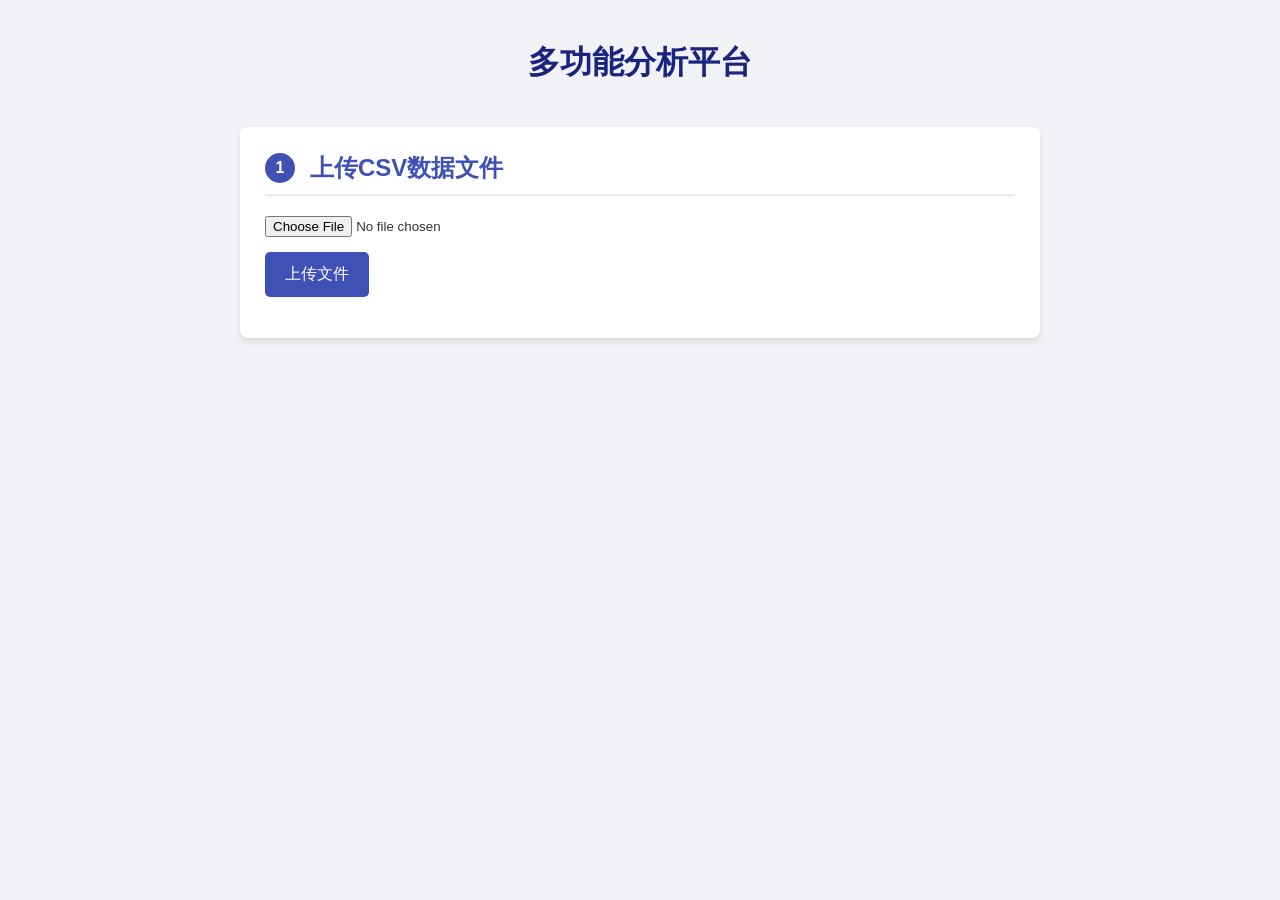
<file: frontend/index.html>
<!-- /my-analysis-app/frontend/index.html -->
<!DOCTYPE html>
<html lang="en">
<head>
    <meta charset="UTF-8">
    <meta name="viewport" content="width=device-width, initial-scale=1.0">
    <title>Multi-function Analysis Platform</title>
    <link rel="stylesheet" href="css/style.css">
</head>
<body>
    <header>
        <h1>多功能分析平台</h1>
    </header>

    <main>
        <div class="card">
            <h2><span class="step-number">1</span> 上传CSV数据文件</h2>
            <input type="file" id="fileInput" accept=".csv">
            <button id="uploadButton">上传文件</button>
            <p id="uploadStatus" class="status-text"></p>
        </div>

        <div class="card hidden" id="processingControls">
            <h2><span class="step-number">2</span> 选择并开始分析任务</h2>
            <div class="button-group">
                <!-- 对应应力分析 [6] -->
                <button class="task-button" data-task="stress">生成应力分析动画</button> 
                <!-- 对应结节检测 [4] -->
                <button class="task-button" data-task="nodule">运行结节检测动画</button>
                <!-- 对应统计分析 [4] -->
                <button class="task-button" data-task="stats">执行统计特征分析</button>
            </div>
        </div>

        <div class="card hidden" id="progressArea">
            <h2><span class="step-number">3</span> 处理进度</h2>
            <div class="progress-bar-container">
                <div class="progress-bar" id="progressBar"></div>
            </div>
            <p id="progressText" class="status-text">0%</p>
        </div>

        <div class="card hidden" id="resultArea">
            <h2><span class="step-number">4</span> 分析结果</h2>
            <div id="resultDisplay"></div>
        </div>
    </main>

    <!-- 引入Socket.IO客户端库 -->
    <script src="https://cdn.socket.io/4.5.4/socket.io.min.js"></script>
    <!-- 引入我们自己的JS逻辑 -->
    <script src="js/main.js"></script>
</body>
</html>
</file>
<file: frontend/css/style.css>
/* /my-analysis-app/frontend/css/style.css */

body {
    font-family: -apple-system, BlinkMacSystemFont, "Segoe UI", Roboto, Helvetica, Arial, sans-serif;
    background-color: #f0f2f5;
    color: #333;
    margin: 0;
    padding: 20px;
    display: flex;
    flex-direction: column;
    align-items: center;
}

header {
    width: 100%;
    max-width: 800px;
    text-align: center;
    margin-bottom: 20px;
    color: #1a237e;
}

main {
    width: 100%;
    max-width: 800px;
}

.card {
    background-color: #ffffff;
    border-radius: 8px;
    box-shadow: 0 4px 6px rgba(0, 0, 0, 0.1);
    padding: 25px;
    margin-bottom: 20px;
}

.card h2 {
    margin-top: 0;
    color: #3f51b5;
    border-bottom: 2px solid #e8eaf6;
    padding-bottom: 10px;
    display: flex;
    align-items: center;
}

.step-number {
    display: inline-block;
    background-color: #3f51b5;
    color: white;
    border-radius: 50%;
    width: 30px;
    height: 30px;
    line-height: 30px;
    text-align: center;
    margin-right: 15px;
    font-size: 16px;
}

input[type="file"] {
    display: block;
    margin-bottom: 15px;
}

button {
    background-color: #3f51b5;
    color: white;
    border: none;
    padding: 12px 20px;
    border-radius: 5px;
    cursor: pointer;
    font-size: 16px;
    transition: background-color 0.3s ease;
}

button:hover {
    background-color: #303f9f;
}

.button-group .task-button {
    margin-right: 10px;
    margin-bottom: 10px;
    background-color: #1e88e5;
}

.button-group .task-button:hover {
    background-color: #1565c0;
}

.hidden {
    display: none;
}

.status-text {
    margin-top: 15px;
    font-style: italic;
    color: #555;
}

.progress-bar-container {
    width: 100%;
    background-color: #e0e0e0;
    border-radius: 5px;
    overflow: hidden;
    margin-top: 10px;
}

.progress-bar {
    width: 0%;
    height: 25px;
    background-color: #4caf50;
    text-align: center;
    line-height: 25px;
    color: white;
    transition: width 0.4s ease;
}

#resultDisplay img {
    max-width: 100%;
    height: auto;
    border: 1px solid #ddd;
    border-radius: 4px;
    padding: 5px;
    margin-bottom: 15px;
}

#resultDisplay pre {
    background-color: #282c34;
    color: #abb2bf;
    padding: 15px;
    border-radius: 5px;
    white-space: pre-wrap;
    word-wrap: break-word;
}
</file>
